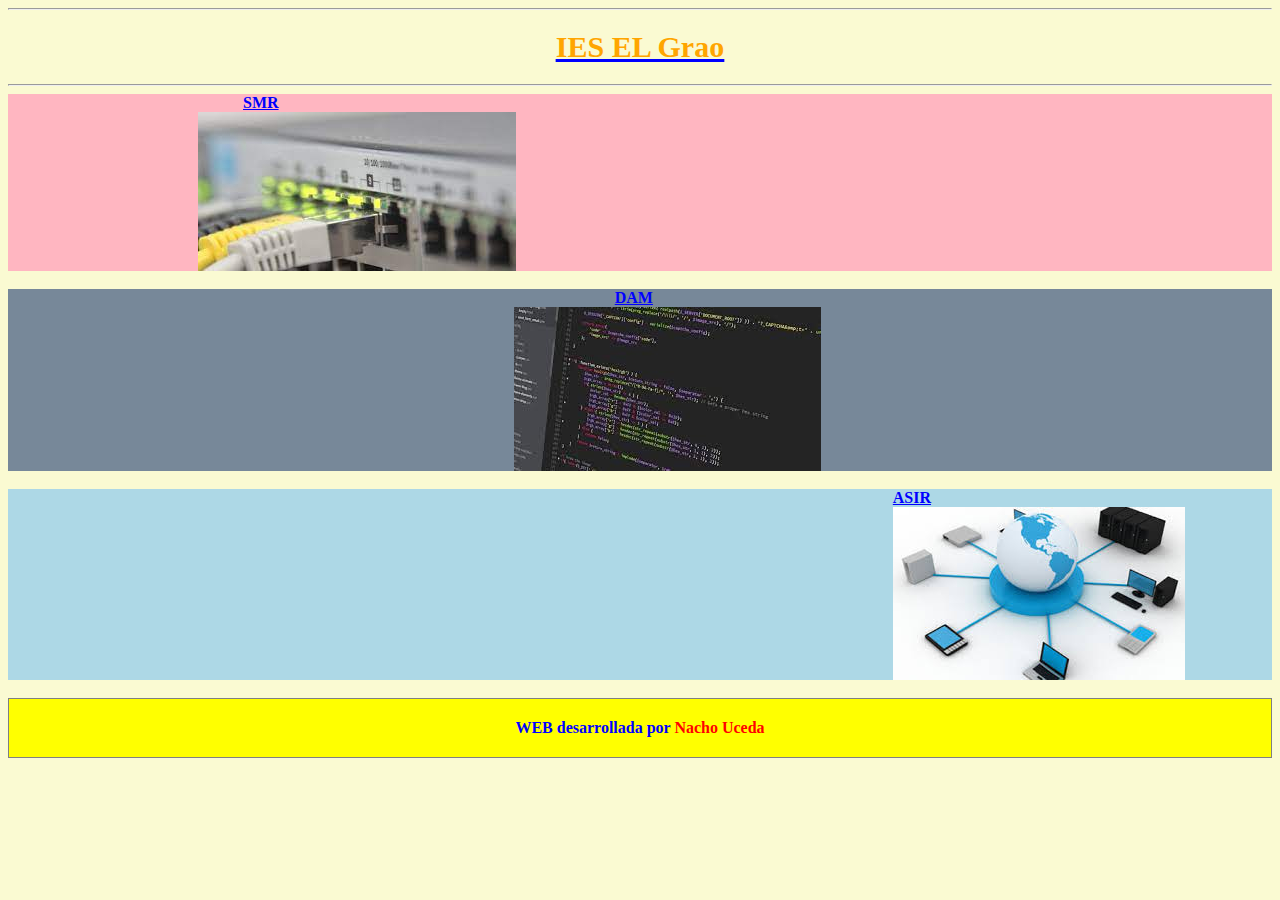
<file: index.html>
<!DOCTYPE html>
<html lang="es">
<head>
    <meta charset="UTF-8">
    <meta name="viewport" content="width=device-width, initial-scale=1.0">
    <title>convocatoria extraordinaria</title>
    <link rel="stylesheet" href="style.css">
</head>
<body>
<header>
    <hr>
    <div class="titulo">
        <a href="./index.html">
        <p class="textitulo">IES EL Grao</p>
        </a>
    </div>
    <hr>
</header>

    <div class="smr">
        <a href="./smr.html" class="texsmr">SMR</a>
        <br>
        <img src="./recursos/smr.jpeg" alt="SMR" class="imagensmr">
    </div>
    <br>
    <div class="dam">
        <a href="./index.html" class="texdam">DAM</a>
        <br>
        <img src="./recursos/dam.jpeg" alt="DAM" class="imagendam">
    </div>
    <br>
    <div class="asir">
        <a href="./asir.html" class="texasir">ASIR</a>
        <br>
        <img src="./recursos/asir.jpeg" alt="ASIR" class="imagenasir">
    </div>
    <br>

<footer>
    WEB desarrollada por <a class="foot">Nacho Uceda</a>
</footer>

</body>
</html>
</file>
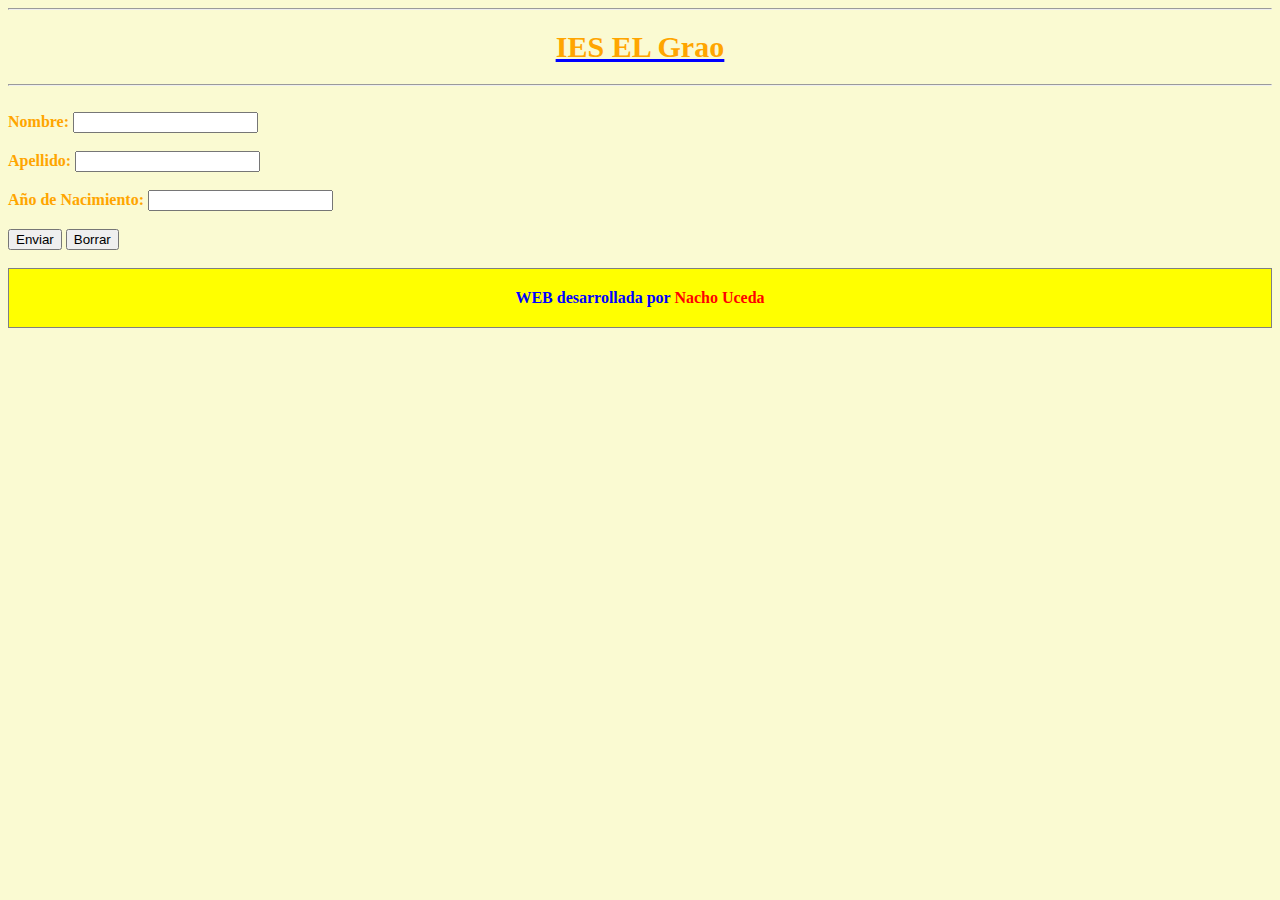
<file: asir.html>
<!DOCTYPE html>
<html lang="es">
<head>
    <meta charset="UTF-8">
    <meta name="viewport" content="width=device-width, initial-scale=1.0">
    <title>ASIR</title>
    <link rel="stylesheet" href="style.css">
    <script>
        function enviar(){
                let nombre = document.getElementById("nombre").value;
                let apellido = document.getElementById("apellido").value;
                alert("Bienvenido " + nombre +" " + apellido + " te vas a matricular en ASIR");
        }
    </script>

</head>
<body>
    <header>
        <hr>
        <div class="titulo">
            <a href="./index.html">
            <p class="textitulo">IES EL Grao</p>
            </a>
        </div>
        <hr>
    </header>
    <br>
        <form onsubmit="enviar(); return false">
            <label for="nombre" id="nombre">Nombre: </label>
            <input type="text" id="nombre"> <br><br>
            <label for="apellido" id="apellido">Apellido: </label>
            <input type="text" id="apellido"><br><br>
            <label for="nacimiento" id="nacimiento">Año de Nacimiento: </label>
            <input type="text" name="nacimiento" id="nacimiento"><br><br>
            <input type="submit" value="Enviar">
            <input type="reset" value="Borrar"><br><br>
        </form>
    <footer>
        WEB desarrollada por <a class="foot">Nacho Uceda</a>
    </footer>
</body>
</html>
</file>
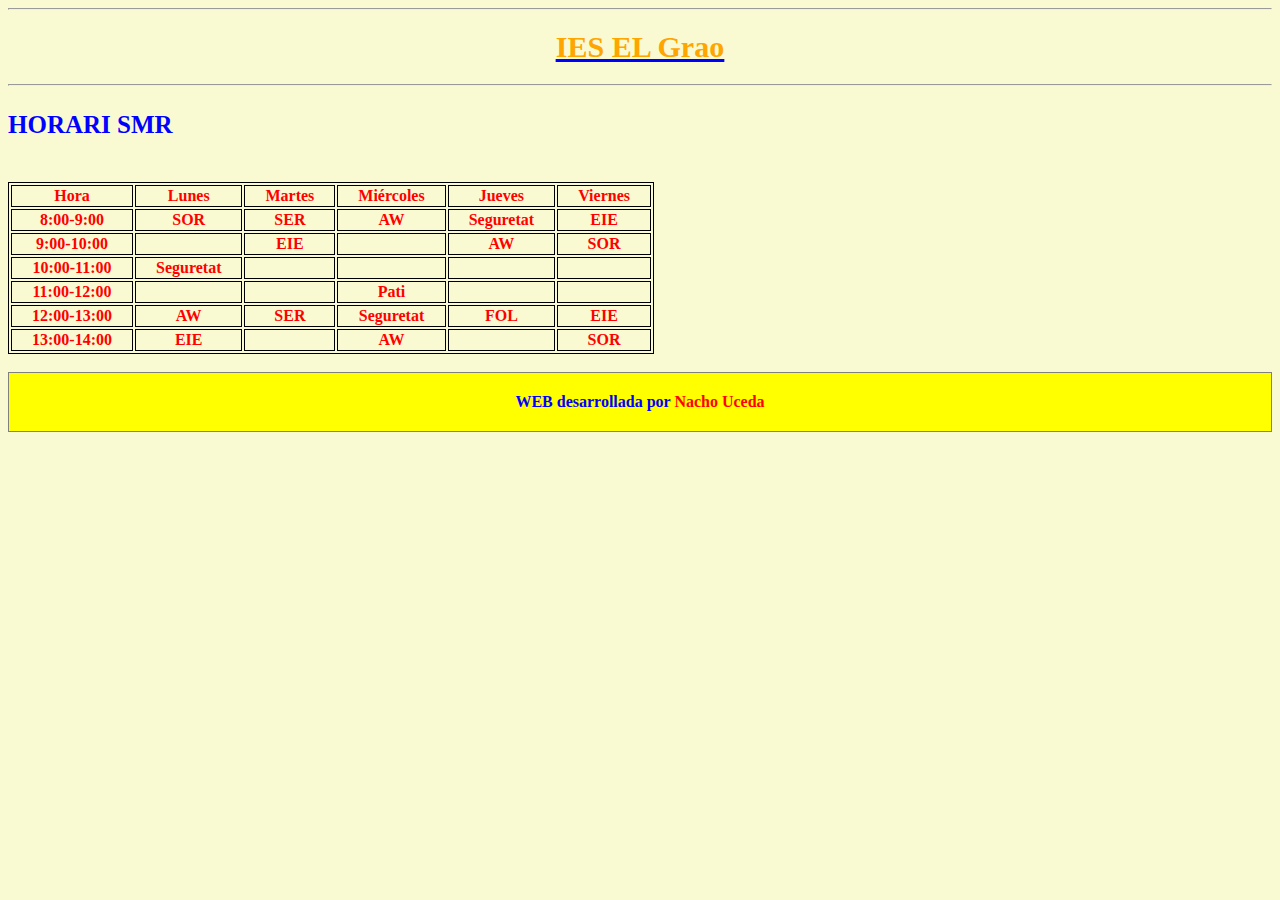
<file: smr.html>
<!DOCTYPE html>
<html lang="es">
<head>
    <meta charset="UTF-8">
    <meta name="viewport" content="width=device-width, initial-scale=1.0">
    <title>SMR</title>
    <link rel="stylesheet" href="style.css">
</head>
<body>
    <header>
        <hr>
        <div class="titulo">
            <a href="./index.html">
            <p class="textitulo">IES EL Grao</p>
            </a>
        </div>
        <hr>
    </header>
        <p class="tithorario">HORARI SMR</p>
        <br>
            <table>
                <tr>
                    <td>Hora</td>
                    <td>Lunes</td>
                    <td>Martes</td>
                    <td>Miércoles</td>
                    <td>Jueves</td>
                    <td>Viernes</td>
                </tr>
                <tr>
                    <td>8:00-9:00</td>
                    <td>SOR</td>
                    <td>SER</td>
                    <td>AW</td>
                    <td>Seguretat</td>
                    <td>EIE</td>
                </tr>
                <tr>
                    <td>9:00-10:00</td>
                    <td></td>
                    <td>EIE</td>
                    <td></td>
                    <td>AW</td>
                    <td>SOR</td>
                </tr>
                <tr>
                    <td>10:00-11:00</td>
                    <td>Seguretat</td>
                    <td></td>
                    <td></td>
                    <td></td>
                    <td></td>
                </tr>
                <tr>
                    <td>11:00-12:00</td>
                    <td></td>
                    <td></td>
                    <td>Pati</td>
                    <td></td>
                    <td></td>
                </tr>
                <tr>
                    <td>12:00-13:00</td>
                    <td>AW</td>
                    <td>SER</td>
                    <td>Seguretat</td>
                    <td>FOL</td>
                    <td>EIE</td>
                </tr>
                <tr>
                    <td>13:00-14:00</td>
                    <td>EIE</td>
                    <td></td>
                    <td>AW</td>
                    <td></td>
                    <td>SOR</td>
                </tr>
            </table>
        <br>
    <footer>
        WEB desarrollada por <a class="foot">Nacho Uceda</a>
    </footer> 
</body>
</html>
</file>
<file: style.css>
p.textitulo{
    color: orange;
    text-decoration: underline blue;
    font-size: 30px;
    font-weight: bold;
    text-align: center;
}
body{
    background-color: lightgoldenrodyellow;
}
div.titulo{
    margin-top: -10px;
    margin-bottom: -10px;
}
div.smr{
    background-color: lightpink;
    
}
img{
 height: auto;
 width: auto;
 display: flex;
}
div.dam{
    background-color: lightslategray;

}
div.asir{
    background-color: lightblue;

}
footer{
    background-color: yellow;
    color: blue;
    text-align: center;
    padding: 20px;
    border: 1px solid grey;
    font-weight: bold;
}
a.foot{
    color: red;
}
a.texsmr{
    font-weight: bold;
    margin-left: 235px;
    color: blue;
}
img.imagensmr{
    margin-left: 15%;
}
a.texasir{
    margin-left: 70%;
    color: blue;
    font-weight: bold;
}
img.imagenasir{
    margin-left: 70%;
}
a.texdam{
    margin-left: 48%;
    color: blue;
    font-weight: bold;
}
img.imagendam{
    margin-left: 40%;
}
label{
    color: orange;
    font-weight: bold;
}
p.tithorario{
    font-weight: bold;
    color: blue;
    font-size: 25px;
}
table{
    border: 1px solid black;
    border-style: double;
    
}
tr,td{
    border: 1px solid black;
    color: red;
    font-weight: bold;
    text-align: center;
    padding-left: 20px;
    padding-right: 20px;
}
</file>
